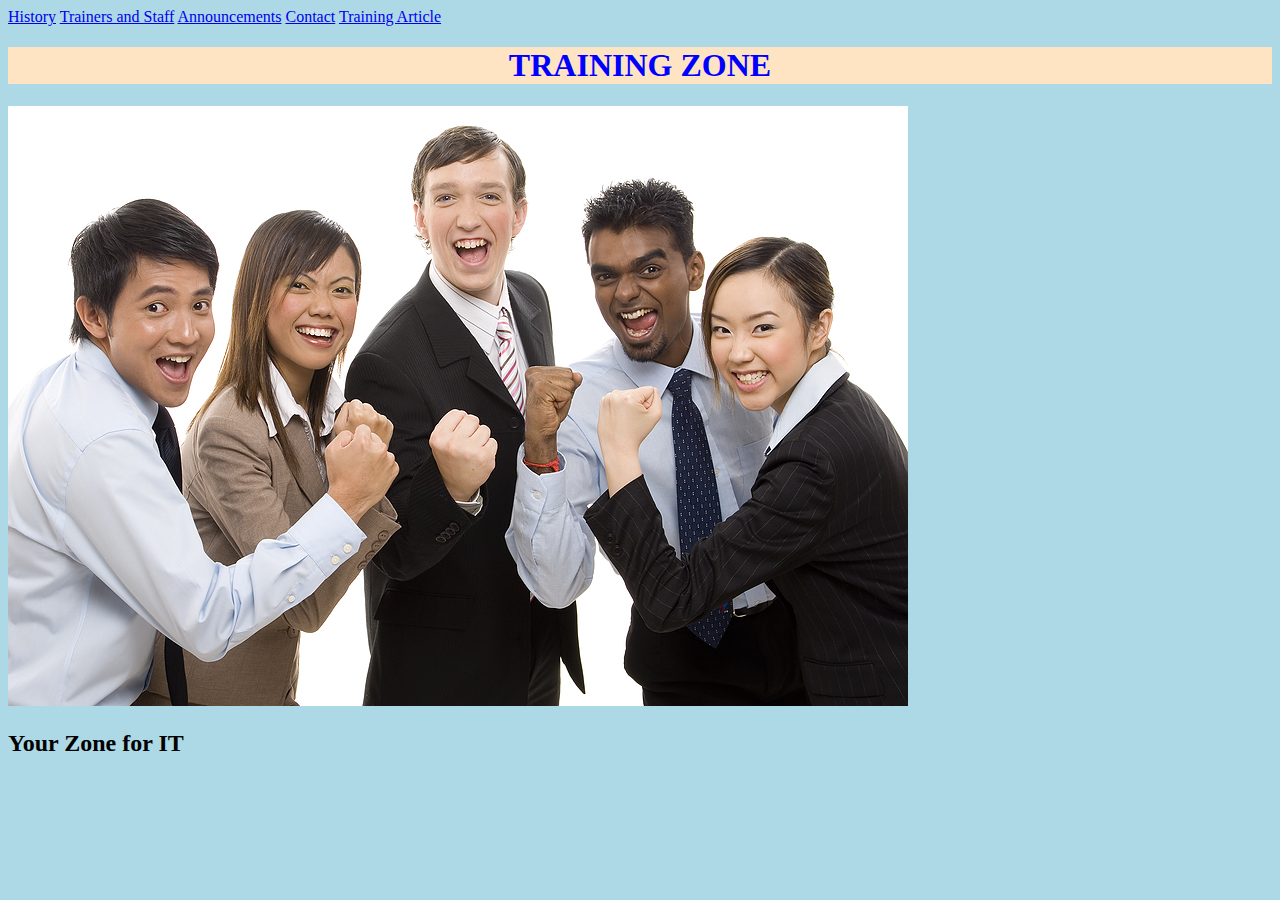
<file: index.html>
<!doctype html>
<html>
<head>
<meta charset="utf-8">
<title>index</title>
<link href="mystyle.css" rel="stylesheet" type="text/css">
</head>
<nav>
	<a href="history.html">History</a>
	<a href="Trainers and Staff.html">Trainers and Staff</a>
	<a href="Announcements.html">Announcements</a>
	<a href="Contact.html">Contact</a>
	<a href="Training Article.html">Training Article</a>
</nav>
<h1>TRAINING ZONE
</h1>
<body>
		<img src="Images/yeswecandoit.jpg" alt="yeswecandoit">
		<h2>Your Zone for IT
		</h2>
</body>
</html>
</file>
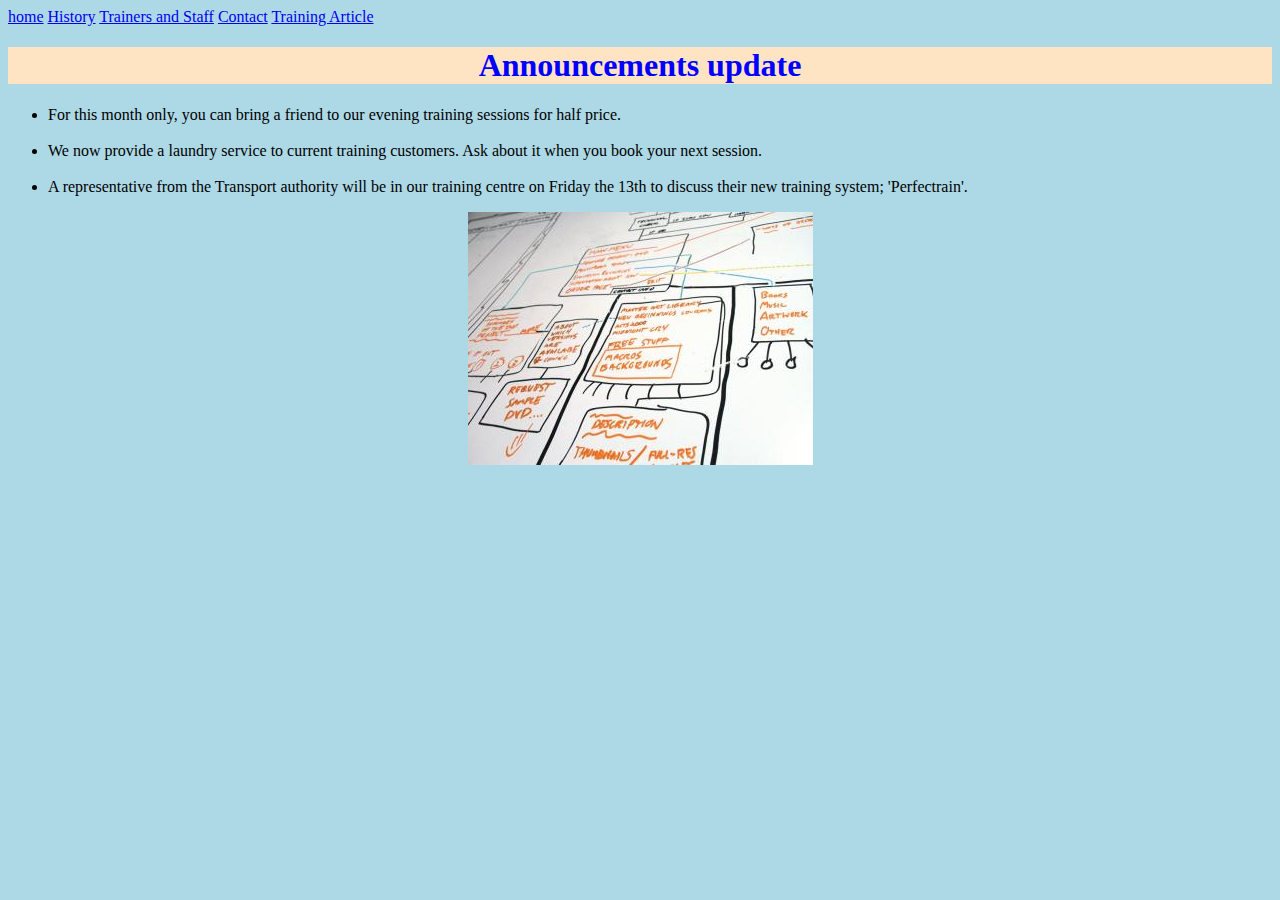
<file: Announcements.html>
<!doctype html>
<html>
<head>
<meta charset="utf-8">
<title>Announcements</title>
<link href="mystyle.css" rel="stylesheet" type="text/css">
	</head>
	<nav>
	<a href="index.html">home</a>
	<a href="history.html">History</a>
	<a href="Trainers and Staff.html">Trainers and Staff</a>	
	<a href="Contact.html">Contact</a>
	<a href="Training Article.html">Training Article</a>
</nav>
<body>
	<h1>Announcements update</h1>
	<p>
		<ul>
		<li>For this month only, you can bring a friend to our evening training sessions for half price.
		</li> 
		<br>
		<li>We now provide a laundry service to current training customers. Ask about it when you book your next session. <br>
		</li>
		<br>
		<li>A representative from the Transport authority will be in our training centre on Friday the 13th to discuss their new training system; 'Perfectrain'.
		</li>
		</ul>	
	</p>
	<img src="Images/flowchart.jpg" alt="flowchart" class="align center">
</body>
</html>
</file>
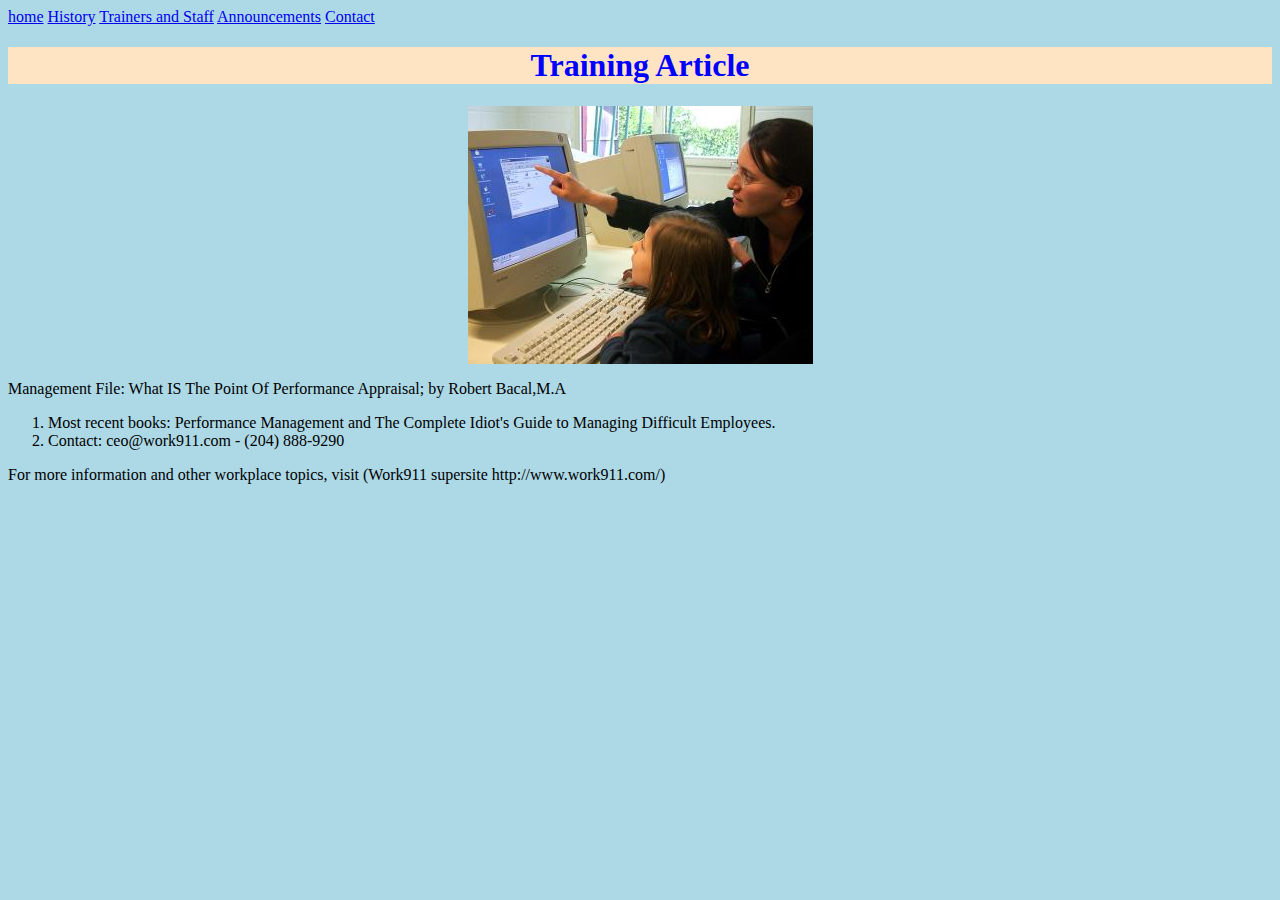
<file: Training Article.html>
<!doctype html>
<html>
<head>
<meta charset="utf-8">
<title>Training Article</title>
<link href="mystyle.css" rel="stylesheet" type="text/css">
</head>
<nav>
	<a href="index.html">home</a>
	<a href="history.html">History</a>
	<a href="Trainers and Staff.html">Trainers and Staff</a>
	<a href="Announcements.html">Announcements</a>
	<a href="Contact.html">Contact</a>
</nav>

<body>
	<h1>Training Article</h1>
	
	<img src="Images/lady_girl_computer.jpg" alt="training" class="center">
	
	<p>	Management File: What IS The Point Of Performance Appraisal; by Robert Bacal,M.A
	</p>
	
	<ol> 
		<li>Most recent books: Performance Management and The Complete Idiot's Guide to Managing Difficult Employees.
		</li>
		<li>Contact: ceo@work911.com - (204) 888-9290
		</li>
	</ol>
 For more information and other workplace topics, visit (Work911 supersite http://www.work911.com/)
 <br>
</body>
</html>
</file>
<file: mystyle.css>
@charset "utf-8";
/*css document*/

h1{
	background-color: bisque;
	color:blue;
	text-align: center;
}
body {
    background-color: lightblue;
}
img.center{
	display:block;
	margin-left: auto;
	margin-right: auto;
}
</file>
